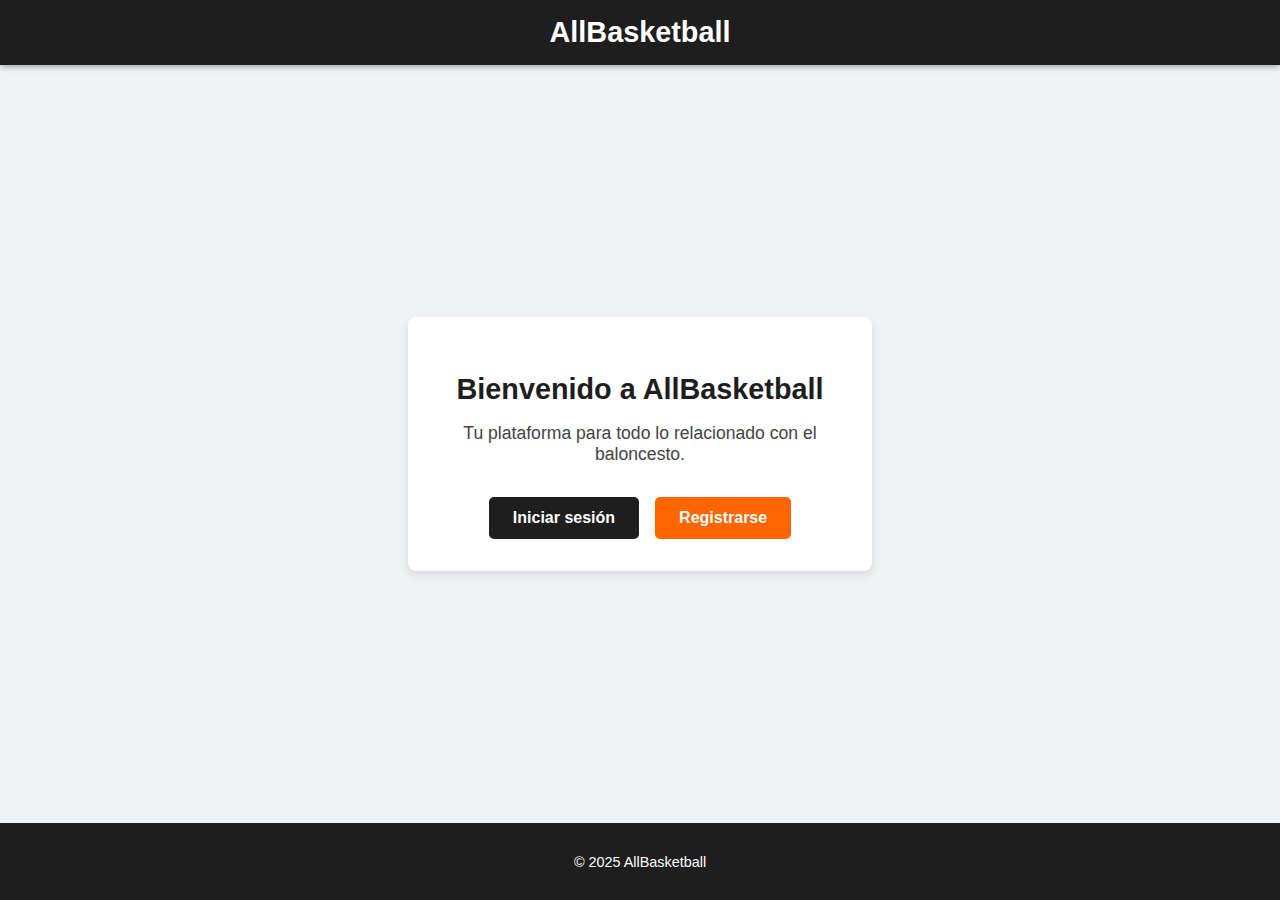
<file: AllBrand/html/index.html>
<!DOCTYPE html>
<html lang="es">
<head>
  <meta charset="UTF-8" />
  <meta name="viewport" content="width=device-width, initial-scale=1" />
  <title>Bienvenido - AllBasketball</title>
  <link rel="stylesheet" href="../css/index.css" />
</head>
<body>
  <header>
    <div class="container">
      <h1>AllBasketball</h1>
    </div>
  </header>

  <main>
    <section class="welcome-section">
      <h2>Bienvenido a AllBasketball</h2>
      <p>Tu plataforma para todo lo relacionado con el baloncesto.</p>
      <div class="buttons">
        <a href="login.html" class="btn btn-primary">Iniciar sesión</a>
        <a href="register.html" class="btn btn-secondary">Registrarse</a>
      </div>
    </section>
  </main>

  <footer>
    <p>&copy; 2025 AllBasketball</p>
  </footer>
</body>
</html>
</file>
<file: AllBrand/css/index.css>
/* index.css */

body {
  font-family: Arial, sans-serif;
  background-color: #f0f2f5;
  margin: 0;
  padding: 0;
  display: flex;
  flex-direction: column;
  min-height: 100vh;
}

header {
  width: 100%;
  background-color: #1e1e1e;
  color: white;
  padding: 1rem 0;
  box-sizing: border-box;
  box-shadow: 0 2px 6px rgba(0,0,0,0.3);
}

header .container {
  max-width: 900px;
  margin: 0 auto;
  padding: 0 2rem;
}

header h1 {
  margin: 0;
  font-size: 1.8rem;
  user-select: none;
  text-align: center;
}

main {
  flex: 1;
  display: flex;
  justify-content: center;
  align-items: center;
  padding: 2rem;
}

.welcome-section {
  background-color: white;
  max-width: 400px;
  width: 100%;
  padding: 2rem;
  border-radius: 8px;
  box-shadow: 0 4px 10px rgba(0,0,0,0.1);
  text-align: center;
}

.welcome-section h2 {
  margin-bottom: 1rem;
  font-size: 1.8rem;
  color: #1e1e1e;
}

.welcome-section p {
  font-size: 1.1rem;
  color: #444;
  margin-bottom: 2rem;
}

.buttons {
  display: flex;
  justify-content: center;
  gap: 1rem;
}

.btn {
  padding: 0.75rem 1.5rem;
  border-radius: 5px;
  font-weight: 600;
  font-size: 1rem;
  text-decoration: none;
  cursor: pointer;
  transition: background-color 0.3s;
  user-select: none;
}

.btn-primary {
  background-color: #1e1e1e;
  color: white;
}

.btn-primary:hover {
  background-color: #333;
}

.btn-secondary {
  background-color: #ff6600;
  color: white;
}

.btn-secondary:hover {
  background-color: #cc5200;
}

footer {
  text-align: center;
  padding: 1rem 0;
  font-size: 0.9rem;
  background-color: #1e1e1e;
  color: white;
}
</file>
